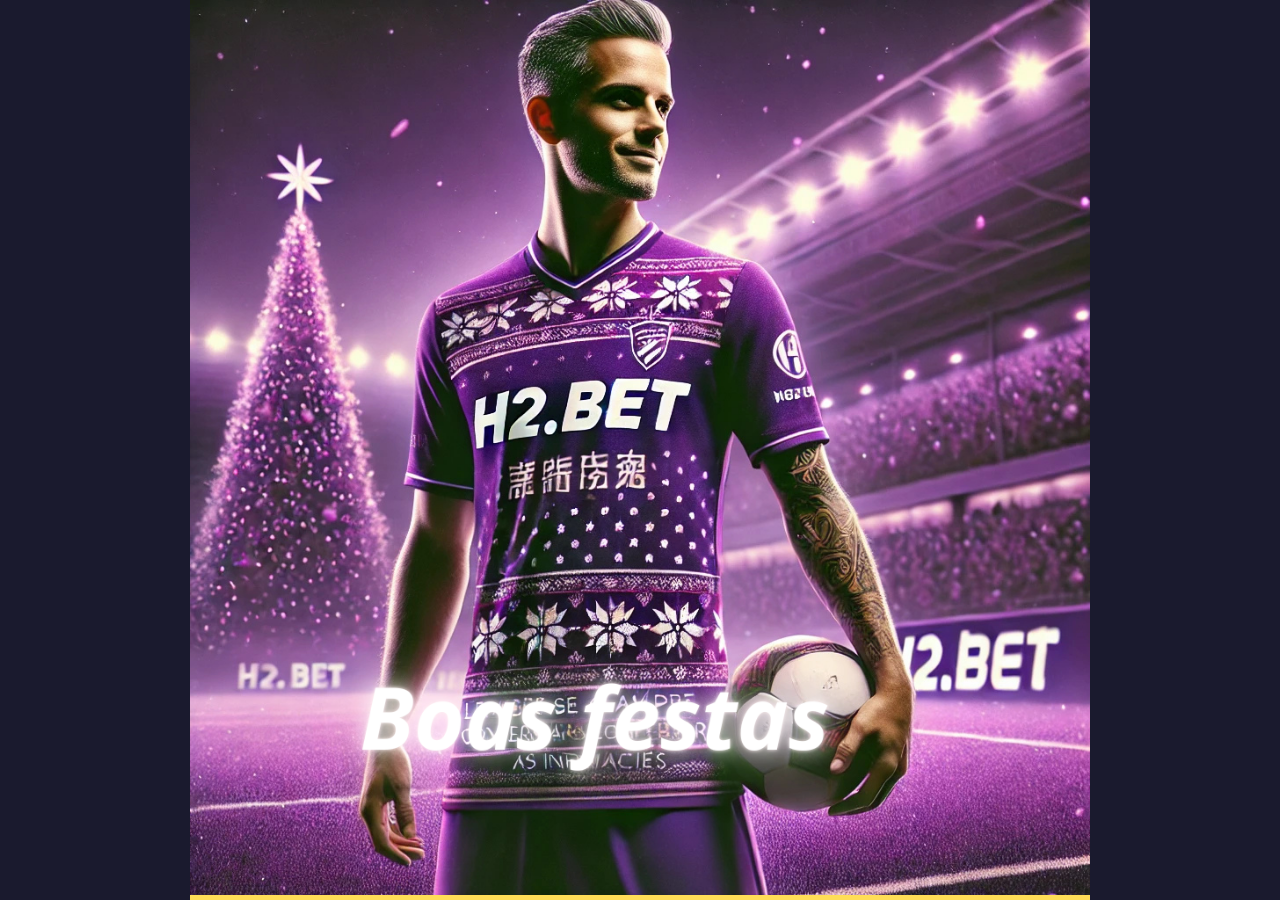
<file: index.html>
<!DOCTYPE html>
<html lang="pt-BR">
<head>
    <meta charset="UTF-8">
    <meta name="viewport" content="width=device-width, initial-scale=1.0">
    <title>Bem-vindo</title>
    <style>
        body, html {
            height: 100%;
            margin: 0;
            display: flex;
            justify-content: center;
            align-items: center;
            background-color: #1a1a2e; /* Cor de fundo */
        }
        .splash-container {
            text-align: center;
            width: 100%;
            height: 100%;
            overflow: hidden; /* Garante que a imagem não saia da tela */
            position: relative;
        }
        .splash-container img {
            width: 100%;
            height: 100%;
            object-fit: cover; /* Faz a imagem preencher a tela */
        }

        /* Barra de progresso */
        .progress-bar-container {
            position: absolute;
            bottom: 0;
            left: 0;
            width: 100%;
            height: 5px;
            background-color: #494973;
        }
        .progress-bar {
            height: 100%;
            width: 0;
            background-color: #ffdd57;
            transition: width 3s linear; /* Animação da barra de progresso */
        }

        /* Animação da bola de futebol */
        .soccer-ball {
            position: absolute;
            bottom: 10px;
            left: 0;
            width: 30px;
            height: 30px;
            background-image: url('https://img.icons8.com/emoji/48/000000/soccer-ball-emoji.png'); /* Link da imagem da bola */
            background-size: cover;
            animation: bounce 0.5s infinite ease-in-out;
        }

        /* Animação de quicar */
        @keyframes bounce {
            0%, 100% {
                transform: translateY(0);
            }
            50% {
                transform: translateY(-15px);
            }
        }

        /* Estilos para dispositivos móveis */
        @media (max-width: 768px) {
            .splash-container img {
                height: auto; /* Para garantir que a altura se ajuste no mobile */
                object-fit: contain; /* Mostra a imagem inteira no mobile sem cortar */
            }
        }

        /* Estilos para telas muito grandes (desktop grandes) */
        @media (min-width: 1440px) {
            .splash-container img {
                width: auto;
                height: 100%; /* Faz a imagem preencher a altura da tela no desktop */
                object-fit: cover; /* Mantém a proporção e cobre a tela */
            }
        }
    </style>
    <script>
        // Redireciona para a página inicial após 3 segundos e anima a barra de progresso
        window.onload = function() {
            const progressBar = document.querySelector('.progress-bar');
            const soccerBall = document.querySelector('.soccer-ball');

            // Inicia a animação da barra de progresso
            progressBar.style.width = '100%';

            // Anima a bola de futebol junto com a barra de progresso
            let start = null;
            const duration = 3000; // 3 segundos
            function animateBall(timestamp) {
                if (!start) start = timestamp;
                const progress = Math.min((timestamp - start) / duration, 1);
                soccerBall.style.left = `calc(${progress * 100}% - 15px)`; // Move a bola ao longo da barra
                if (progress < 1) {
                    requestAnimationFrame(animateBall);
                }
            }
            requestAnimationFrame(animateBall);

            // Redireciona após 3 segundos
            setTimeout(function() {
                window.location.href = "home.html";
            }, duration);
        }
    </script>
</head>
<body>
    <div class="splash-container">
        <img src="felizanonovoinicial.png" alt="H2.BET">
        <div class="progress-bar-container">
            <div class="progress-bar"></div>
            <div class="soccer-ball"></div> <!-- Bola de futebol animada -->
        </div>
    </div>
</body>
</html>
</file>
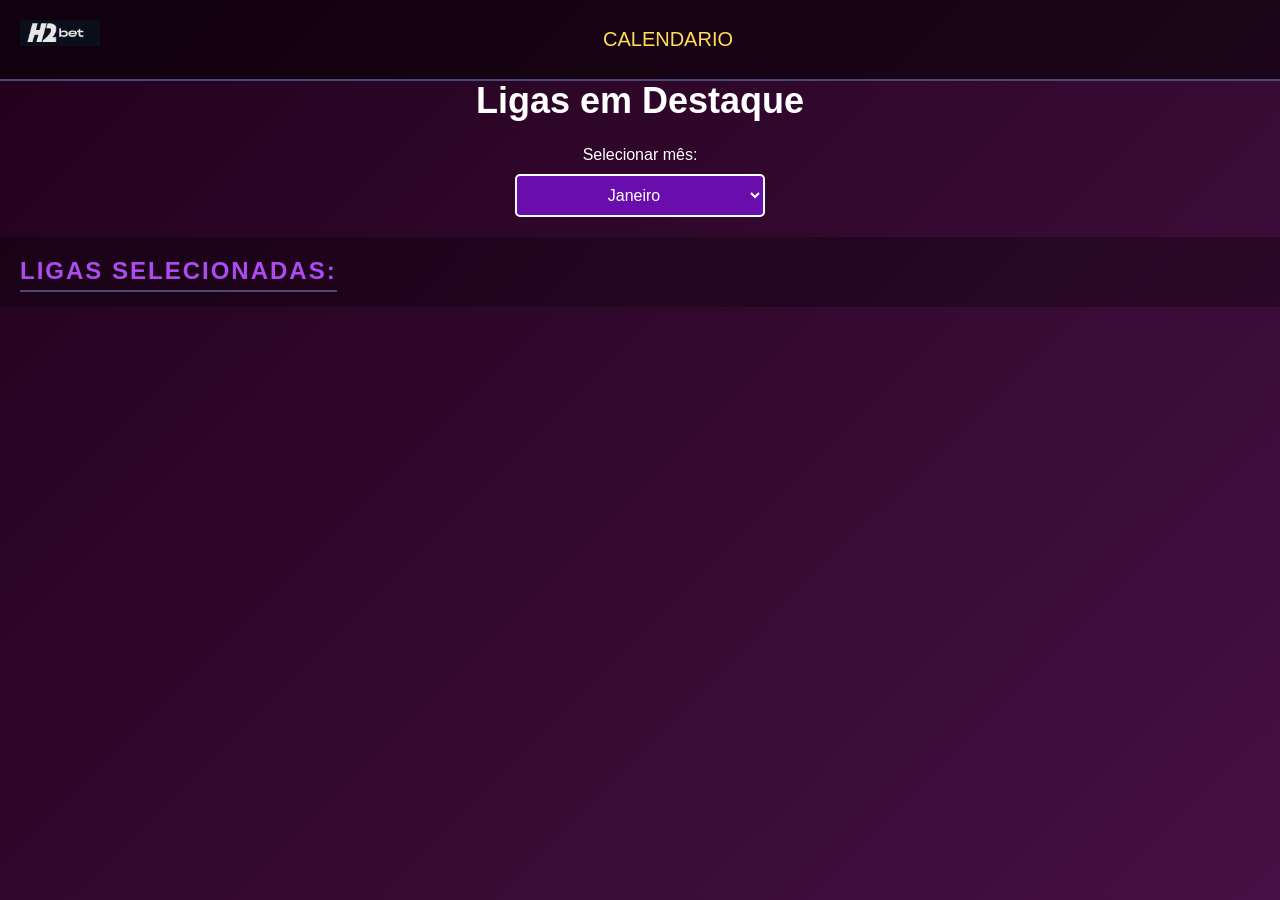
<file: events.html>
<!DOCTYPE html>
<html lang="en">
<head>
    <meta charset="UTF-8">
    <meta name="viewport" content="width=device-width, initial-scale=1.0">
    <title>Ligas em Destaque</title>
    <link rel="stylesheet" href="styles.css">
    <style>
        /* Centralizar os títulos "LIGAS EM DESTAQUE" */
        .header-title, h1 {
            text-align: center; /* Centraliza os textos */
        }
    </style>
</head>
<body>

<header>
    <img src="h2bet_logo.png" alt="H2BET" class="header-logo"> 
    <div class="header-title">
        <span class="highlight-link" onclick="location.href='index.html'">CALENDARIO</span>
    </div>
</header>

<h1>Ligas em Destaque</h1>

<div class="month-selector-container">
    <label for="month">Selecionar mês:</label>
    <select id="month" class="custom-month-selector" onchange="showEvents()">
        <option value="1">Janeiro</option>
        <option value="2">Fevereiro</option>
        <option value="3">Março</option>
        <option value="4">Abril</option>
        <option value="5">Maio</option>
        <option value="6">Junho</option>
        <option value="7">Julho</option>
        <option value="8">Agosto</option>
        <option value="9">Setembro</option>
        <option value="10">Outubro</option>
        <option value="11">Novembro</option>
        <option value="12">Dezembro</option>
    </select>
</div>

<div id="events" class="events">
    <h2>Ligas Selecionadas:</h2>
    <ul id="event-list" class="custom-event-list">
        <!-- Eventos dinâmicos aparecerão aqui -->
    </ul>
</div>

<script>
    const eventsByMonth = {
        1: [
            '7ª Rodada da Champions League: 21 e 22 de Janeiro de 2025',
            '8ª Rodada da Champions League: 29 de Janeiro de 2025'
        ],
        2: [
            'Copa do Brasil - 1ª fase: 21 e 28 de fevereiro',
            'Libertadores - Primeira Fase (Ida): 6-8 de fevereiro',
            'Libertadores - Primeira Fase (Volta): 13-15 de fevereiro',
            'Libertadores - Segunda Fase (Ida): 20-22 de fevereiro',
            'Libertadores - Segunda Fase (Volta): 27-29 de fevereiro'
        ],
        3: [
            'Copa do Brasil - 2ª fase: 6 e 13 de março',
            'Libertadores - Terceira Fase (Ida): 5-7 de março',
            'Libertadores - Terceira Fase (Volta): 12-14 de março'
        ],
        4: [
            'Brasileirão Série A 2024: 13 de abril a 8 de dezembro',
            'Série B do Campeonato Brasileiro 2024: 19 de abril a 26 de novembro',
            'Libertadores - Fase de Grupos (Ida): 2-4 de abril, 9-11 de abril',
            'Libertadores - Fase de Grupos (Ida): 23-25 de abril'
        ],
        5: [
            'Copa do Brasil - 3ª fase: 1º e 22 de maio',
            'Libertadores - Fase de Grupos (Volta): 7-9 de maio, 14-16 de maio',
            'Libertadores - Fase de Grupos (Volta): 28-30 de maio',
            'Semifinais da Champions League: 29/30 de Abril e 6/7 de Maio de 2025',
            'Final da Champions League: 31 de Maio de 2025'
        ],
        7: [
            'Copa do Brasil - Oitavas de final: 31 de julho e 7 de agosto',
            'CONCACAF - Group Stage: 30 de Julho de 2024',
            'Brasileirão',
            'Libertadores',
            'Sulamericana',
            '2 a 7 - Pré-Olímpico masculino de basquete',
            '21 - GP da Hungria',
            '26 a 11 de agosto - Olimpíadas de Paris',
            '28 - GP da Bélgica'
        ],
        8: [
            'Premier League 2024/25: 16 de agosto a 25 de maio de 2025',
            'Bundesliga 2024/25: 23 de agosto a 17 de maio de 2025',
            'Serie A (Itália) 2024/25: 17 de agosto a 31 de maio de 2025',
            'Libertadores - Oitavas de Final (Ida): 13-15 de agosto',
            'Libertadores - Oitavas de Final (Volta): 20-22 de agosto',
            'Sulamericana',
            '1 - Início da Pré-temporada da NFL',
            '20 a 29 - Etapa de Fiji da WSL',
            '25 - GP da Holanda',
            '26 a 8 de setembro - Us Open de tênis',
            '28 a 8 de setembro - Jogos Paralímpicos de Paris'
        ],
        9: [
            'Mundial de League of Legends (Fase de Entrada): 25 a 29 de setembro',
            'VCT Game Changers Brazil - Etapa 3: 25 de setembro a 13 de outubro',
            'Free Fire World Series (FFWS) Brasil: 28 de setembro',
            'Copa do Brasil - Quartas de final: 28 de agosto e 12 de setembro',
            'Libertadores - Quartas de Final (Ida): 17-19 de setembro',
            'Libertadores - Quartas de Final (Volta): 24-26 de setembro',
            '1ª Rodada da Champions League: 17 a 19 de Setembro de 2024',
            'CONCACAF - Quartas de final: 24 de Setembro de 2024',
            'Sulamericana',
            '1 - GP da Itália',
            '1 a 22 - Copa do Mundo feminina sub-20 de futebol',
            '5 - Início da temporada regular da NFL',
            '6 a 14 - Finals do surfe - San Clemente (EUA)'
        ],
        10: [
            'Mundial de League of Legends (Fase Suíça): 3 a 7 de outubro e 10 a 13 de outubro',
            'VCT Game Changers Brazil - Etapa 3: 25 de setembro a 13 de outubro',
            'Mundial de League of Legends (Fase Eliminatória): 17 a 20 de outubro e 26 a 27 de outubro',
            'BLAST Premier World Final: 30 de outubro a 3 de novembro',
            'Libertadores - Semifinais (Ida): 22-24 de outubro',
            'Libertadores - Semifinais (Volta): 29-31 de outubro',
            'Copa do Brasil - Semifinais: 2 e 17 de outubro',
            'Bellator 300: 20 de outubro',
            '2ª Rodada da Champions League: 1 e 2 de Outubro de 2024',
            '3ª Rodada da Champions League: 22 e 23 de Outubro de 2024',
            'CONCACAF - Play-In: 22 de Outubro de 2024',
            'CONCACAF - Semifinais: 22 de Outubro de 2024',
            'Sulamericana',
            '20 - GP dos Estados Unidos',
            '24 - Início da NBA',
            '27 - GP do México',
            '28 a 3 de novembro - WTA Finals',
            'Rolex Paris Masters: 28 de Outubro a 3 de Novembro de 2024'
        ],
        11: [
            'Mundial de League of Legends (Grande Final): 2 de novembro',
            'BLAST Premier World Final: 30 de outubro a 3 de novembro',
            'Free Fire World Series (FFWS) Global Finals: 8 a 24 de novembro',
            'Game Changers Championship Mundial: 8 a 17 de novembro',
            'Libertadores - Final: 30 de novembro (Estádio Mâs Monumental, Buenos Aires)',
            'Copa do Brasil - Final: 3 e 10 de novembro',
            '4ª Rodada da Champions League: 5 e 6 de Novembro de 2024',
            '5ª Rodada da Champions League: 26 e 27 de Novembro de 2024',
            'CONCACAF - Final: 26 de Novembro a 3 de Dezembro de 2024',
            'Sulamericana',
            'GP do Brasil',
            'Final da Copa do Brasil',
            'Final Libertadores',
            'Final Sulamericana',
            'GP de Las Vegas',
            'Belgrade Open: 3 a 9 de Novembro de 2024',
            'Moselle Open: 3 a 9 de Novembro de 2024',
            'Nitto ATP Finals: 10 a 17 de Novembro de 2024'
        ],
        12: [
            'Copa do Mundo de Clubes 2024: 6 a 16 de dezembro',
            '6ª Rodada da Champions League: 10 e 11 de Dezembro 2024',
            'GP do Catar',
            'GP de Abu Dhubai',
            'Final do Brasileirão'
        ]
    };

    function showEvents() {
        const month = document.getElementById('month').value;
        const eventList = document.getElementById('event-list');
        const events = eventsByMonth[month] || ['Nenhum evento disponível para este mês.'];
        eventList.innerHTML = events.map(event => `<li>${event}</li>`).join('');
    }
</script>

</body>
</html>
</file>
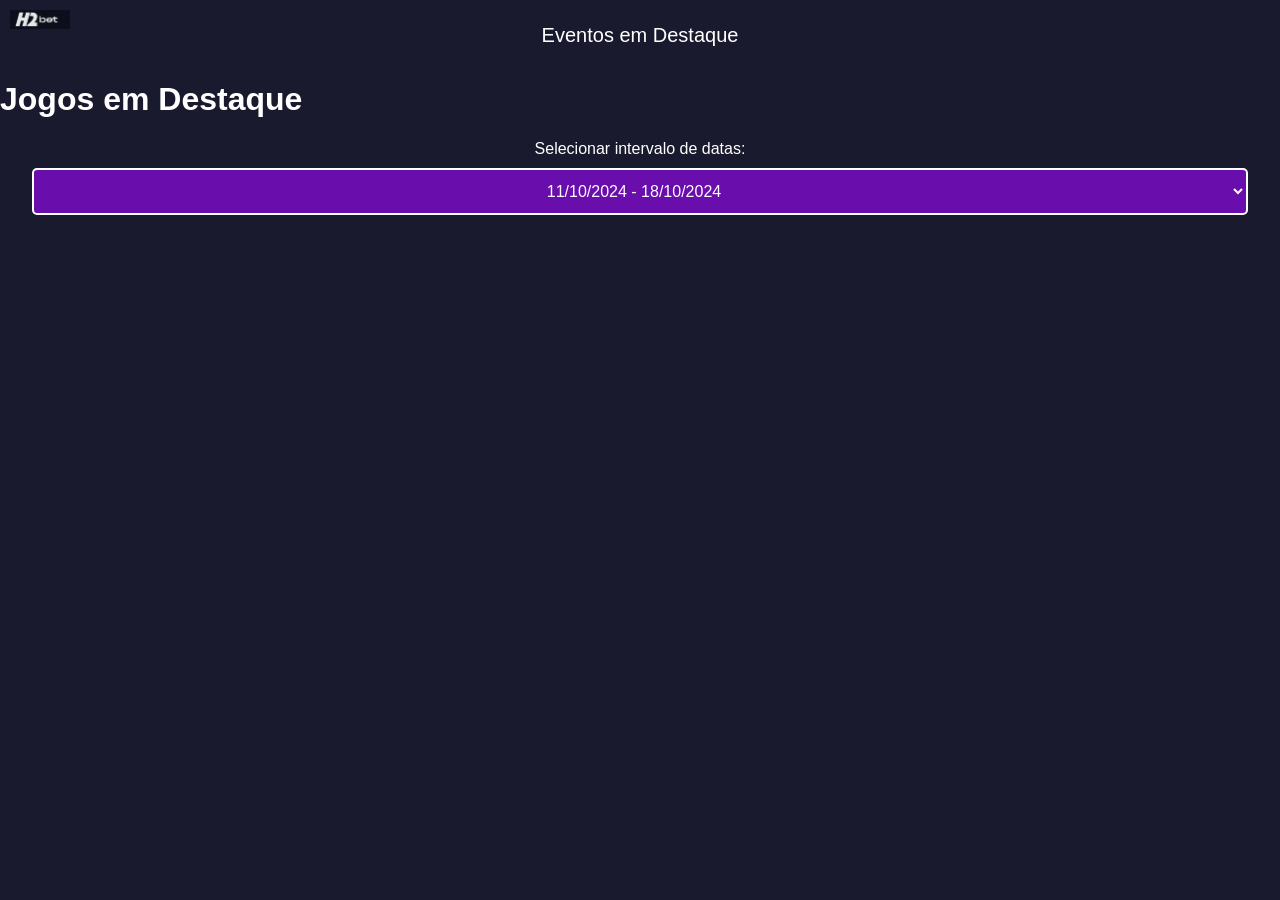
<file: mobile.html>
<!DOCTYPE html>
<html lang="pt-BR">
<head>
    <meta charset="UTF-8">
    <meta name="viewport" content="width=device-width, initial-scale=1.0">
    <title>Jogos em Destaque - Mobile</title>
    <link rel="stylesheet" href="styles-mobile.css">
    <style>
        /* Estilos de botões melhorados */
        .sport-btn {
            background-color: #6a0dad;
            color: white;
            border: none;
            border-radius: 5px;
            padding: 10px 20px;
            margin: 10px;
            cursor: pointer;
            transition: background-color 0.3s ease, box-shadow 0.3s ease;
            box-shadow: 0 4px 8px rgba(0, 0, 0, 0.2);
        }

        .sport-btn:hover {
            background-color: #9a4cdd;
            box-shadow: 0 6px 12px rgba(0, 0, 0, 0.3);
        }

        .sport-btn:active {
            transform: scale(0.98);
            background-color: #7e41c4;
        }

        /* Animação suave para imagens */
        .sport-image img {
            opacity: 0;
            transition: opacity 0.5s ease-in-out;
            max-width: 100%;
            height: auto;
            border-radius: 10px;
        }

        .sport-image img.loaded {
            opacity: 1;
        }

        /* Configuração para deslizar os botões de esportes no mobile */
        .sports-buttons {
            display: flex;
            overflow-x: auto;
            gap: 10px;
            padding: 10px;
            scroll-snap-type: x mandatory;
            -webkit-overflow-scrolling: touch; /* Suaviza o deslizamento em iOS */
        }

        .sport-btn {
            flex-shrink: 0;
            scroll-snap-align: start;
            white-space: nowrap;
        }
    </style>
</head>
<body>

<header>
    <img src="h2bet_logo.png" alt="H2BET" class="header-logo"> 
    <div class="header-title">
        <span class="highlight-link" onclick="location.href='events.html'">Eventos em Destaque</span>
    </div>
</header>

<h1>Jogos em Destaque</h1>

<!-- Seletor de Intervalo de Datas -->
<div class="month-selector-container">
    <label for="date">Selecionar intervalo de datas:</label>
    <select id="date" class="custom-month-selector" onchange="showSports()">
        <option value="1">11/10/2024 - 18/10/2024</option>
        <option value="2">19/10/2024 - 25/10/2024</option>
        <option value="3">26/10/2024 - 01/11/2024</option>
    </select>
</div>

<!-- Container dos Esportes com scroll horizontal no mobile -->
<div id="sports" class="sports" style="display:none;">
    <h2>Esportes Disponíveis:</h2>
    <div class="sports-buttons">
        <button class="sport-btn" onclick="showSportImage('futebol')">Futebol</button>
        <button class="sport-btn" onclick="showSportImage('tennis')">Tênis</button>
        <button class="sport-btn" onclick="showSportImage('basquete')">Basquete</button>
        <button class="sport-btn" onclick="showSportImage('cs')">CS 2.0</button>
        <button class="sport-btn" onclick="showSportImage('mma')">MMA</button>
        <button class="sport-btn" onclick="showSportImage('vollei')">Vôlei</button>
    </div>
</div>

<!-- Container da Imagem do Esporte -->
<div id="sport-image" class="sport-image" style="display:none;">
    <h2>Imagem do Esporte:</h2>
    <div id="sport-img-container">
        <!-- As imagens dos esportes serão adicionadas aqui dinamicamente -->
    </div>
</div>

<script>
    // Função para exibir os esportes após a seleção de uma data
    function showSports() {
        document.getElementById('sports').style.display = 'block';
        document.getElementById('sport-image').style.display = 'none'; // Oculta a imagem ao selecionar nova data
    }

    // Função para exibir as imagens de esportes ao clicar no botão do esporte
    function showSportImage(sport) {
        const date = document.getElementById('date').value; // Obtém a data selecionada
        const imgContainer = document.getElementById('sport-img-container');
        imgContainer.innerHTML = ''; // Limpa o conteúdo anterior

        const sportImages = {
            'futebol': {
                '1': ['Brasil18-10.png', 'internacional18-10.png'],
                '2': ['Brasil19-25.png', 'internacional19-25.png'],
                '3': ['manu.webp', 'manu.webp']
            },
            'tennis': {
                '1': 'tennis18-10.png',
                '2': 'tennis19-25.png',
                '3': 'manu.webp'
            },
            'basquete': {
                '1': 'basquete18-10.png',
                '2': 'basquete19-25.png',
                '3': 'manu.webp'
            },
            'cs': {
                '1': 'cs18-10.png',
                '2': 'cs19-25.png',
                '3': 'manu.webp'
            },
            'mma': {
                '1': 'mma18-10.png',
                '2': 'mma19-25.png',
                '3': 'manu.webp'
            },
            'vollei': {
                '1': 'vollei18-10.png',
                '2': 'vollei19-25.png',
                '3': 'manu.webp'
            }
        };

        if (sportImages[sport] && sportImages[sport][date]) {
            const images = sportImages[sport][date];
            images.forEach(imgSrc => {
                imgContainer.innerHTML += `<img src="${imgSrc}" alt="${sport}" style="width: 100%; max-width: 600px;">`;
            });
            document.getElementById('sport-image').style.display = 'block';
        } else {
            imgContainer.innerHTML = `<p>Imagens não disponíveis para este esporte e data.</p>`;
        }
    }
</script>

</body>
</html>
</file>
<file: styles.css>
/* Reset básico para garantir que o body ocupe toda a tela */
html, body {
    height: 100%;
    width: 100%;
    margin: 0;
    padding: 0;
    overflow-x: hidden; /* Evita barras de rolagem horizontais indesejadas */
}

/* Fundo animado com gradiente */
body {
    background: linear-gradient(135deg, #22011c, #9805a5c4);
    background-size: 400% 400%;
    animation: backgroundMove 10s infinite alternate;
    min-height: 100vh; /* Garante que o body ocupe pelo menos a altura da viewport */
    font-family: Arial, sans-serif;
    color: #ffffff;
}

/* Animação do gradiente */
@keyframes backgroundMove {
    0% { background-position: 0% 0%; }
    100% { background-position: 100% 100%; }
}

/* Estilos gerais */
.highlight-link {
    font-size: 20px;
    color: #ffdd57;
    cursor: pointer;
    text-decoration: none;
    transition: color 0.3s ease, transform 0.3s ease;
}

.highlight-link:hover {
    color: #ffd700;
    transform: scale(1.1);
}

.highlight-link:active {
    color: #ffa500;
    transform: scale(0.95);
}

header {
    background-color: rgba(0, 0, 0, 0.5);
    padding: 28px;
    border-bottom: 2px solid #494973;
    position: fixed;
    top: 0;
    width: 100%;
    z-index: 1000;
    transition: box-shadow 0.3s ease;
    display: flex;
    justify-content: center;
    align-items: center;
}

.header-logo {
    width: 80px;
    position: absolute;
    left: 20px;
    top: 20px;
}

.header-logo:hover {
    transform: scale(1.1) rotate(-5deg);
    transition: transform 0.3s ease;
}

.header-title {
    display: flex;
    justify-content: center;
    width: 100%;
}

h1 {
    color: white;
    font-size: 36px;
    text-align: center;
    margin-top: 80px;
}

/* Carrossel de Destaque */
.carousel-container {
    position: relative;
    max-width: 500px;
    margin: 30px auto;
    overflow: hidden;
    border-radius: 8px;
    background: rgba(0, 0, 0, 0.3); /* Fundo semi-transparente */
    color: #ffffff;
    box-shadow: 0px 4px 8px rgba(0, 0, 0, 0.3);
    transition: background-color 1s ease;
    cursor: grab; /* Indica que o carrossel pode ser arrastado */
    user-select: none; /* Evita seleção de texto ao arrastar */
}

.carousel-container:active {
    cursor: grabbing; /* Muda o cursor ao arrastar */
}

.carousel-slide {
    display: flex;
    transition: transform 0.5s ease-in-out;
}

.carousel-item {
    min-width: 100%;
    box-sizing: border-box;
    padding: 20px;
    text-align: center;
}

.carousel-item h3 {
    font-size: 20px;
    color: #ffdd57;
}

.carousel-item h3 img {
    width: 32px;
    height: 32px;
}

.carousel-button {
    position: absolute;
    top: 50%;
    transform: translateY(-50%);
    background-color: rgba(0, 0, 0, 0.5);
    color: #ffffff;
    border: none;
    padding: 10px;
    cursor: pointer;
    font-size: 18px;
    border-radius: 50%;
}

.carousel-button.left {
    left: 10px;
}

.carousel-button.right {
    right: 10px;
}

/* Estilos para o seletor de datas e esportes */
.month-selector-container {
    display: flex;
    justify-content: center;
    align-items: center;
    flex-direction: column;
    margin-top: 20px;
}

.custom-month-selector {
    padding: 10px;
    font-size: 16px;
    color: #ffffff;
    background-color: #6a0dad;
    border: 2px solid #ffffff;
    border-radius: 5px;
    margin-top: 10px;
    width: 250px;
    text-align: center;
    transition: background-color 0.3s ease;
}

.custom-month-selector:hover {
    background-color: #9a4cdd;
}

.sport-btn {
    background: linear-gradient(135deg, #6a0dad, #3b3b5e);
    color: white;
    border: none;
    border-radius: 25px;
    padding: 12px 24px;
    margin: 8px;
    cursor: pointer;
    transition: background 0.3s, transform 0.2s;
    display: flex;
    align-items: center;
}

.sport-btn:hover {
    background: linear-gradient(135deg, #9b5ed4, #4d4d7e);
    transform: scale(1.1);
    box-shadow: 0 4px 8px rgba(0, 0, 0, 0.3);
}

.sport-btn:active {
    transform: scale(0.95);
    box-shadow: 0 2px 4px rgba(0, 0, 0, 0.2);
}

.sport-btn .btn-icon {
    width: 20px; /* Tamanho original restaurado */
    height: 20px; /* Tamanho original restaurado */
    margin-right: 8px;
}

.sport-image {
    border-radius: 10px;
    padding: 15px;
    background: rgba(0, 0, 0, 0.3); /* Fundo semi-transparente */
    margin: 20px auto;
    text-align: center;
    max-width: 1000px;
    box-shadow: 0px 4px 8px rgba(0, 0, 0, 0.5);
}

.sport-image img {
    border-radius: 8px;
    border: 2px solid #494973;
    max-width: 100%;
    height: auto;
}

#snowCanvas {
    position: fixed;
    top: 0;
    left: 0;
    width: 100%;
    height: 100%;
    pointer-events: none;
    z-index: 1000;
}

.tabs-container, .sub-tabs-container {
    background-color: #282846;
    padding: 10px;
}

.tab, .sub-tab {
    display: inline-block;
    cursor: pointer;
    padding: 10px 20px;
    margin: 0 5px;
    background-color: #3b3b5e;
    color: white;
    border-radius: 5px;
    transition: background-color 0.3s ease, transform 0.2s ease;
}

.tab:hover, .sub-tab:hover {
    background-color: #494973;
    transform: scale(1.05);
}

.tab-content, .sub-tab-content {
    display: none;
    padding: 10px;
    background-color: #2d2d4f;
    border: 1px solid #494973;
    margin-top: 10px;
    border-radius: 5px;
}

.tab-content.active, .sub-tab-content.active {
    display: block;
}

.tab-active, .sub-tab-active {
    background-color: #6161a2;
    color: #ffffff;
    transform: scale(1.05);
}

.button-active {
    background-color: #494973;
    transform: scale(0.95);
    transition: transform 0.1s ease;
}

.events {
    margin-top: 20px;
    padding: 0 20px;
    background: rgba(0, 0, 0, 0.3); /* Fundo semi-transparente */
}

.custom-event-list {
    list-style-type: none;
    padding: 0;
    margin: 20px 0;
}

.custom-event-list li {
    background-color: #2d2d4f;
    margin-bottom: 10px;
    padding: 15px;
    border-radius: 5px;
    font-size: 16px;
    transition: background-color 0.3s ease;
}

.custom-event-list li:hover {
    background-color: #3b3b5e;
}

.date-selector-container {
    margin: 20px 0;
    display: flex;
    justify-content: center;
    align-items: center;
    font-size: 18px;
}

.custom-date-selector {
    padding: 10px 15px;
    margin-left: 10px;
    font-size: 16px;
    color: #ffffff;
    background-color: #6a0dad;
    border: 2px solid #ffffff;
    border-radius: 5px;
    transition: background-color 0.3s ease, color 0.3s ease;
}

.custom-date-selector:hover {
    background-color: #9a4cdd;
    color: #ffffff;
}

.sports-buttons {
    display: flex;
    justify-content: center;
    flex-wrap: wrap;
    margin-top: 20px;
}

#sport-img-container {
    border: 2px solid #494973;
    border-radius: 8px;
    padding: 15px;
    box-shadow: 0 0 10px rgba(106, 13, 173, 0.5), 0 0 20px rgba(106, 13, 173, 0.3);
    animation: glow 2s infinite alternate;
    width: 90%;
    max-width: 1250px;
    margin: 0 auto;
    background: rgba(0, 0, 0, 0.3); /* Fundo semi-transparente */
}

@keyframes glow {
    0% { box-shadow: 0 0 10px rgba(106, 13, 173, 0.3), 0 0 15px rgba(106, 13, 173, 0.2); }
    100% { box-shadow: 0 0 15px rgba(106, 13, 173, 0.6), 0 0 25px rgba(106, 13, 173, 0.4); }
}

#sport-img-container img {
    transition: transform 0.3s ease;
}

#sport-img-container img:hover {
    transform: scale(1.25);
}

h2 {
    font-size: 24px;
    text-transform: uppercase;
    letter-spacing: 2px;
    color: #ab4cf0;
    text-align: center;
    margin-bottom: 15px;
    border-bottom: 2px solid #494973;
    display: inline-block;
    padding-bottom: 5px;
}

.sports {
    display: flex;
    flex-direction: column;
    align-items: center;
    text-align: center;
}

.sports-title {
    font-size: 24px;
    font-weight: bold;
    color: #9b5ed4;
    margin-bottom: 20px;
    letter-spacing: 2px;
    text-transform: uppercase;
}

.team-icon {
    width: 24px;
    height: 24px;
    vertical-align: middle;
    margin-right: 5px;
}

.fade-in {
    opacity: 0;
    transform: translateY(20px);
    animation: fadeIn 0.5s forwards;
}

@keyframes fadeIn {
    to {
        opacity: 1;
        transform: translateY(0);
    }
}

.loading-spinner {
    border: 4px solid rgba(255, 255, 255, 0.3);
    border-top: 4px solid #6a0dad;
    border-radius: 50%;
    width: 40px;
    height: 40px;
    animation: spin 1s linear infinite;
    margin: auto;
}

@keyframes spin {
    from { transform: rotate(0deg); }
    to { transform: rotate(360deg); }
}

.tab-content, .sub-tab-content {
    opacity: 0;
    transform: translateY(20px);
    transition: opacity 0.5s ease, transform 0.5s ease;
}

.tab-content.active, .sub-tab-content.active {
    opacity: 1;
    transform: translateY(0);
}

/* Ajuste na tabela para legibilidade (opcional) */
table {
    background: rgba(0, 0, 0, 0.3); /* Fundo leve para legibilidade */
    color: #ffffff; /* Texto branco para contraste */
}
</file>
<file: styles-mobile.css>
body {
    font-family: Arial, sans-serif;
    background-color: #1a1a2e;
    color: #ffffff;
    margin: 0;
    padding: 0;
}

.header-logo {
    position: absolute;
    top: 10px;
    left: 10px;
    width: 60px;
}
header {
    height: 60px;
    display: flex;
    align-items: center;
    justify-content: center;
}

.header-title {
    font-size: 20px;
    margin-top: 10px;
}

/* Estilos para o seletor de datas */
.month-selector-container {
    margin: 15px 0;
    display: flex;
    flex-direction: column; /* Coloca o seletor abaixo do texto no mobile */
    align-items: center;
}

.custom-month-selector {
    padding: 10px;
    font-size: 16px;
    color: #ffffff;
    background-color: #6a0dad;
    border: 2px solid #ffffff;
    border-radius: 5px;
    margin-top: 10px;
    width: 90%;
}

/* Estilos para os botões de esportes */
.sports-buttons {
    gap: 10px;
    margin: 10px 0;
}
.custom-month-selector {
    width: 95%;
    padding: 12px;
    text-align: center;
}

.sport-btn {
    background-color: #3b3b5e;
    color: white;
    border: none;
    border-radius: 5px;
    padding: 10px 15px;
    margin: 5px 0;
    width: 90%;
    cursor: pointer;
}

.sport-btn:hover {
    background-color: #494973;
}

/* Estilos para a imagem do esporte */
.sport-image {
    text-align: center;
    margin-top: 20px;
}

.sport-image img {
    max-width: 90%;
    border-radius: 8px;
}
</file>
